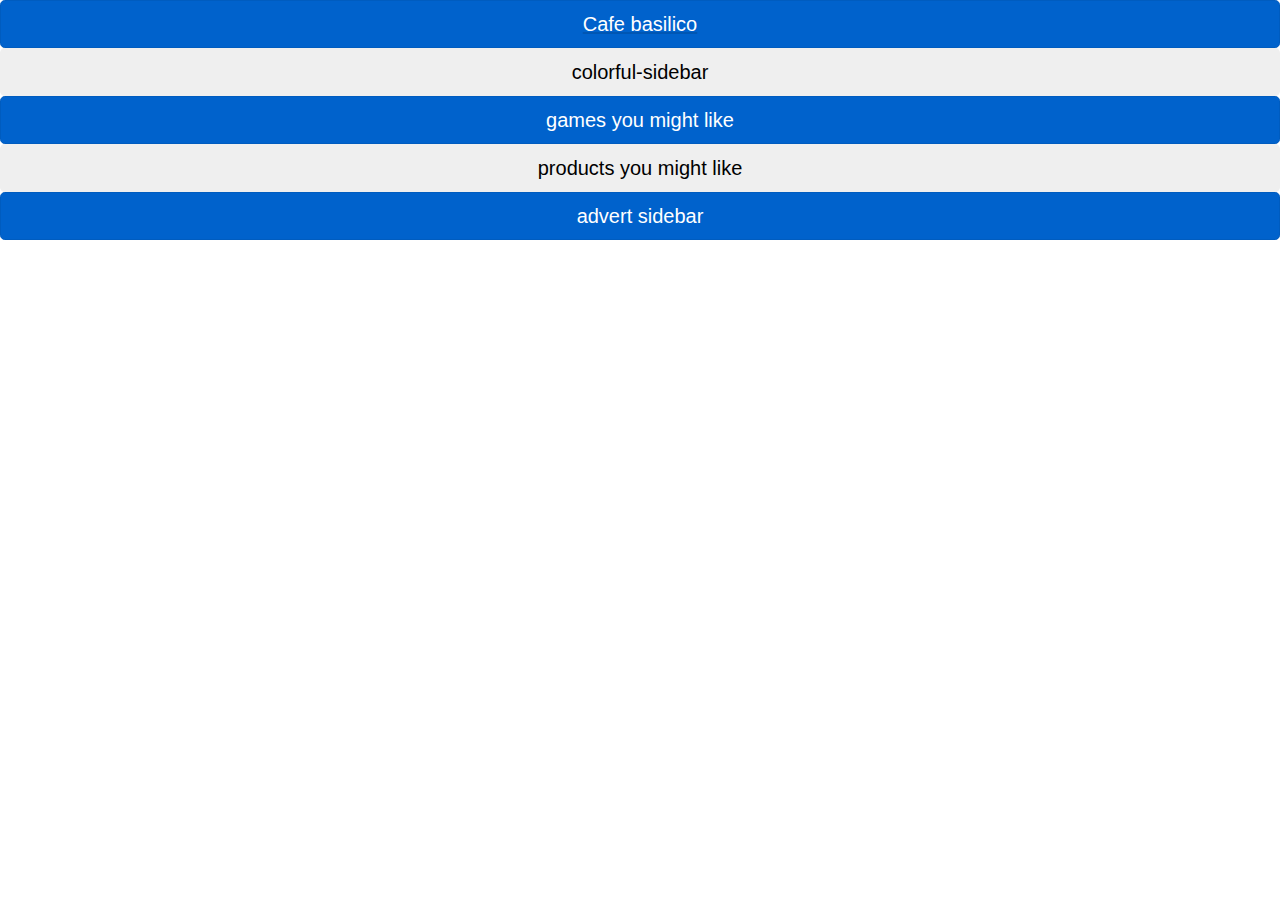
<file: index.html>
<!DOCTYPE html>
<html>
<head>
	<title>Hackathon</title>
	<link rel="stylesheet" href="https://maxcdn.bootstrapcdn.com/bootstrap/4.0.0/css/bootstrap.min.css" integrity="sha384-Gn5384xqQ1aoWXA+058RXPxPg6fy4IWvTNh0E263XmFcJlSAwiGgFAW/dAiS6JXm" crossorigin="anonymous">
	<link rel="stylesheet" type="text/css" href="animate.css">
</head>
<body>
	<a href="3\cafe-basilico/index.html"><button type="button" class="btn btn-primary btn-lg btn-block active swing animated">Cafe basilico</button></a>
	<a href="3\colorful-sidebar/index.html"><button type="button" class="btn btn-secondry btn-lg btn-block active flash animated">colorful-sidebar</button></a>
	<a href="3\games-you-might-like/index.html"><button type="button" class="btn btn-primary btn-lg btn-block active fadeInLeft animated">games you might like</button></a>
	<a href="3\products-you-might-like/index.html"><button type="button" class="btn btn-secondry btn-lg btn-block active swing animated">products you might like</button></a>
	<a href="more-png-slicing\advert-sidebar/index.html"><button type="button" class="btn btn-primary btn-lg btn-block active flip animated">advert sidebar</button></a>
	



</body>
</html>
</file>
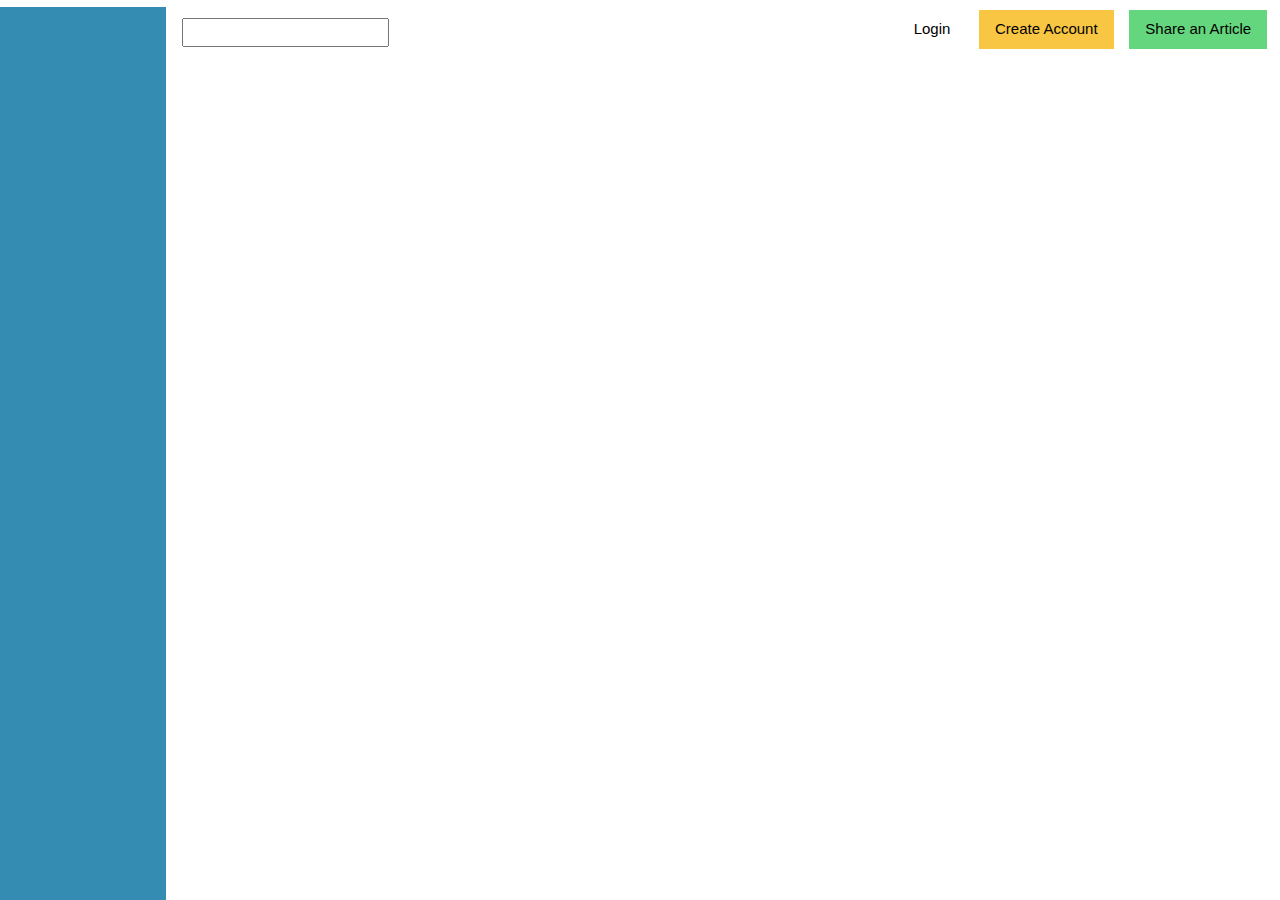
<file: more-png-slicing/data-camp/index.html>
<!DOCTYPE html>
<html>
<head>
	<title>more png</title>
	<link rel="stylesheet" type="text/css" href="style2.css">
	<link rel="stylesheet" type="text/css" href="style.css">
</head>
<body>
	<div class="w3-bar w3-white nav">
  <button class="w3-bar-item w3-white b1"><input type="text" name="text"></button>
    <button class="w3-bar-item b2">Login</button>
    <button class="w3-bar-item b3">Create Account</button>
    <button class="w3-bar-item b4">Share an Article</button>
</div>
<div class="w3-sidebar w3-bar-block sidebar" style="width:13%">
</div>

</body>
</html>
</file>
<file: more-png-slicing/data-camp/style.css>
div{position: relative;}
.nav{margin-left: 13%;background-color: white;}
.b4{
	position: absolute;
	right:14%;
	background-color: #64d67d;
}
.b2{
	position: absolute;
	right:37.5%;
	background-color: white;
}
.b3{
	background-color: #f9c643;
	position: absolute;
	right:26%;
}

.sidebar{margin-top: -4.5%;background-color: #348cb3;}
.nav{
	padding-top: 10px;
	padding-bottom:10px;
}
</file>
<file: more-png-slicing/data-camp/style2.css>
html{box-sizing:border-box}*,*:before,*:after{box-sizing:inherit}
/* Extract from normalize.css by Nicolas Gallagher and Jonathan Neal git.io/normalize */
html{-ms-text-size-adjust:100%;-webkit-text-size-adjust:100%}body{margin:0}
article,aside,details,figcaption,figure,footer,header,main,menu,nav,section,summary{display:block}
audio,canvas,progress,video{display:inline-block}progress{vertical-align:baseline}
audio:not([controls]){display:none;height:0}[hidden],template{display:none}
a{background-color:transparent;-webkit-text-decoration-skip:objects}
a:active,a:hover{outline-width:0}abbr[title]{border-bottom:none;text-decoration:underline;text-decoration:underline dotted}
dfn{font-style:italic}mark{background:#ff0;color:#000}
small{font-size:80%}sub,sup{font-size:75%;line-height:0;position:relative;vertical-align:baseline}
sub{bottom:-0.25em}sup{top:-0.5em}figure{margin:1em 40px}img{border-style:none}svg:not(:root){overflow:hidden}
code,kbd,pre,samp{font-family:monospace,monospace;font-size:1em}hr{box-sizing:content-box;height:0;overflow:visible}
button,input,select,textarea{font:inherit;margin:0}optgroup{font-weight:bold}
button,input{overflow:visible}button,select{text-transform:none}
button,html [type=button],[type=reset],[type=submit]{-webkit-appearance:button}
button::-moz-focus-inner, [type=button]::-moz-focus-inner, [type=reset]::-moz-focus-inner, [type=submit]::-moz-focus-inner{border-style:none;padding:0}
button:-moz-focusring, [type=button]:-moz-focusring, [type=reset]:-moz-focusring, [type=submit]:-moz-focusring{outline:1px dotted ButtonText}
fieldset{border:1px solid #c0c0c0;margin:0 2px;padding:.35em .625em .75em}
legend{color:inherit;display:table;max-width:100%;padding:0;white-space:normal}textarea{overflow:auto}
[type=checkbox],[type=radio]{padding:0}
[type=number]::-webkit-inner-spin-button,[type=number]::-webkit-outer-spin-button{height:auto}
[type=search]{-webkit-appearance:textfield;outline-offset:-2px}
[type=search]::-webkit-search-cancel-button,[type=search]::-webkit-search-decoration{-webkit-appearance:none}
::-webkit-input-placeholder{color:inherit;opacity:0.54}
::-webkit-file-upload-button{-webkit-appearance:button;font:inherit}
/* End extract */
html,body{font-family:Verdana,sans-serif;font-size:15px;line-height:1.5}html{overflow-x:hidden}
h1{font-size:36px}h2{font-size:30px}h3{font-size:24px}h4{font-size:20px}h5{font-size:18px}h6{font-size:16px}.w3-serif{font-family:serif}
h1,h2,h3,h4,h5,h6{font-family:"Segoe UI",Arial,sans-serif;font-weight:400;margin:10px 0}.w3-wide{letter-spacing:4px}
hr{border:0;border-top:1px solid #eee;margin:20px 0}
.w3-image{max-width:100%;height:auto}img{vertical-align:middle}a{color:inherit}
.w3-table,.w3-table-all{border-collapse:collapse;border-spacing:0;width:100%;display:table}.w3-table-all{border:1px solid #ccc}
.w3-bordered tr,.w3-table-all tr{border-bottom:1px solid #ddd}.w3-striped tbody tr:nth-child(even){background-color:#f1f1f1}
.w3-table-all tr:nth-child(odd){background-color:#fff}.w3-table-all tr:nth-child(even){background-color:#f1f1f1}
.w3-hoverable tbody tr:hover,.w3-ul.w3-hoverable li:hover{background-color:#ccc}.w3-centered tr th,.w3-centered tr td{text-align:center}
.w3-table td,.w3-table th,.w3-table-all td,.w3-table-all th{padding:8px 8px;display:table-cell;text-align:left;vertical-align:top}
.w3-table th:first-child,.w3-table td:first-child,.w3-table-all th:first-child,.w3-table-all td:first-child{padding-left:16px}
.w3-btn,.w3-button{border:none;display:inline-block;padding:8px 16px;vertical-align:middle;overflow:hidden;text-decoration:none;color:inherit;background-color:inherit;text-align:center;cursor:pointer;white-space:nowrap}
.w3-btn:hover{box-shadow:0 8px 16px 0 rgba(0,0,0,0.2),0 6px 20px 0 rgba(0,0,0,0.19)}
.w3-btn,.w3-button{-webkit-touch-callout:none;-webkit-user-select:none;-khtml-user-select:none;-moz-user-select:none;-ms-user-select:none;user-select:none}   
.w3-disabled,.w3-btn:disabled,.w3-button:disabled{cursor:not-allowed;opacity:0.3}.w3-disabled *,:disabled *{pointer-events:none}
.w3-btn.w3-disabled:hover,.w3-btn:disabled:hover{box-shadow:none}
.w3-badge,.w3-tag{background-color:#000;color:#fff;display:inline-block;padding-left:8px;padding-right:8px;text-align:center}.w3-badge{border-radius:50%}
.w3-ul{list-style-type:none;padding:0;margin:0}.w3-ul li{padding:8px 16px;border-bottom:1px solid #ddd}.w3-ul li:last-child{border-bottom:none}
.w3-tooltip,.w3-display-container{position:relative}.w3-tooltip .w3-text{display:none}.w3-tooltip:hover .w3-text{display:inline-block}
.w3-ripple:active{opacity:0.5}.w3-ripple{transition:opacity 0s}
.w3-input{padding:8px;display:block;border:none;border-bottom:1px solid #ccc;width:100%}
.w3-select{padding:9px 0;width:100%;border:none;border-bottom:1px solid #ccc}
.w3-dropdown-click,.w3-dropdown-hover{position:relative;display:inline-block;cursor:pointer}
.w3-dropdown-hover:hover .w3-dropdown-content{display:block}
.w3-dropdown-hover:first-child,.w3-dropdown-click:hover{background-color:#ccc;color:#000}
.w3-dropdown-hover:hover > .w3-button:first-child,.w3-dropdown-click:hover > .w3-button:first-child{background-color:#ccc;color:#000}
.w3-dropdown-content{cursor:auto;color:#000;background-color:#fff;display:none;position:absolute;min-width:160px;margin:0;padding:0;z-index:1}
.w3-check,.w3-radio{width:24px;height:24px;position:relative;top:6px}
.w3-sidebar{height:100%;width:200px;background-color:#fff;position:fixed!important;z-index:1;overflow:auto}
.w3-bar-block .w3-dropdown-hover,.w3-bar-block .w3-dropdown-click{width:100%}
.w3-bar-block .w3-dropdown-hover .w3-dropdown-content,.w3-bar-block .w3-dropdown-click .w3-dropdown-content{min-width:100%}
.w3-bar-block .w3-dropdown-hover .w3-button,.w3-bar-block .w3-dropdown-click .w3-button{width:100%;text-align:left;padding:8px 16px}
.w3-main,#main{transition:margin-left .4s}
.w3-modal{z-index:3;display:none;padding-top:100px;position:fixed;left:0;top:0;width:100%;height:100%;overflow:auto;background-color:rgb(0,0,0);background-color:rgba(0,0,0,0.4)}
.w3-modal-content{margin:auto;background-color:#fff;position:relative;padding:0;outline:0;width:600px}
.w3-bar{width:100%;height:20%;overflow:hidden}.w3-center .w3-bar{display:inline-block;width:auto}
.w3-bar .w3-bar-item{padding:8px 16px;float:left;width:auto;border:none;display:block;outline:0}
.w3-bar .w3-dropdown-hover,.w3-bar .w3-dropdown-click{position:static;float:left}
.w3-bar .w3-button{white-space:normal}
.w3-bar-block .w3-bar-item{width:100%;display:block;padding:8px 16px;text-align:left;border:none;white-space:normal;float:none;outline:0}
.w3-bar-block.w3-center .w3-bar-item{text-align:center}.w3-block{display:block;width:100%}
.w3-responsive{display:block;overflow-x:auto}
.w3-container:after,.w3-container:before,.w3-panel:after,.w3-panel:before,.w3-row:after,.w3-row:before,.w3-row-padding:after,.w3-row-padding:before,
.w3-cell-row:before,.w3-cell-row:after,.w3-clear:after,.w3-clear:before,.w3-bar:before,.w3-bar:after{content:"";display:table;clear:both}
.w3-col,.w3-half,.w3-third,.w3-twothird,.w3-threequarter,.w3-quarter{float:left;width:100%}
.w3-col.s1{width:8.33333%}.w3-col.s2{width:16.66666%}.w3-col.s3{width:24.99999%}.w3-col.s4{width:33.33333%}
.w3-col.s5{width:41.66666%}.w3-col.s6{width:49.99999%}.w3-col.s7{width:58.33333%}.w3-col.s8{width:66.66666%}
.w3-col.s9{width:74.99999%}.w3-col.s10{width:83.33333%}.w3-col.s11{width:91.66666%}.w3-col.s12{width:99.99999%}
@media (min-width:601px){.w3-col.m1{width:8.33333%}.w3-col.m2{width:16.66666%}.w3-col.m3,.w3-quarter{width:24.99999%}.w3-col.m4,.w3-third{width:33.33333%}
.w3-col.m5{width:41.66666%}.w3-col.m6,.w3-half{width:49.99999%}.w3-col.m7{width:58.33333%}.w3-col.m8,.w3-twothird{width:66.66666%}
.w3-col.m9,.w3-threequarter{width:74.99999%}.w3-col.m10{width:83.33333%}.w3-col.m11{width:91.66666%}.w3-col.m12{width:99.99999%}}
@media (min-width:993px){.w3-col.l1{width:8.33333%}.w3-col.l2{width:16.66666%}.w3-col.l3{width:24.99999%}.w3-col.l4{width:33.33333%}
.w3-col.l5{width:41.66666%}.w3-col.l6{width:49.99999%}.w3-col.l7{width:58.33333%}.w3-col.l8{width:66.66666%}
.w3-col.l9{width:74.99999%}.w3-col.l10{width:83.33333%}.w3-col.l11{width:91.66666%}.w3-col.l12{width:99.99999%}}
.w3-content{max-width:980px;margin:auto}.w3-rest{overflow:hidden}
.w3-cell-row{display:table;width:100%}.w3-cell{display:table-cell}
.w3-cell-top{vertical-align:top}.w3-cell-middle{vertical-align:middle}.w3-cell-bottom{vertical-align:bottom}
.w3-hide{display:none!important}.w3-show-block,.w3-show{display:block!important}.w3-show-inline-block{display:inline-block!important}
@media (max-width:600px){.w3-modal-content{margin:0 10px;width:auto!important}.w3-modal{padding-top:30px}
.w3-dropdown-hover.w3-mobile .w3-dropdown-content,.w3-dropdown-click.w3-mobile .w3-dropdown-content{position:relative}	
.w3-hide-small{display:none!important}.w3-mobile{display:block;width:100%!important}.w3-bar-item.w3-mobile,.w3-dropdown-hover.w3-mobile,.w3-dropdown-click.w3-mobile{text-align:center}
.w3-dropdown-hover.w3-mobile,.w3-dropdown-hover.w3-mobile .w3-btn,.w3-dropdown-hover.w3-mobile .w3-button,.w3-dropdown-click.w3-mobile,.w3-dropdown-click.w3-mobile .w3-btn,.w3-dropdown-click.w3-mobile .w3-button{width:100%}}
@media (max-width:768px){.w3-modal-content{width:500px}.w3-modal{padding-top:50px}}
@media (min-width:993px){.w3-modal-content{width:900px}.w3-hide-large{display:none!important}.w3-sidebar.w3-collapse{display:block!important}}
@media (max-width:992px) and (min-width:601px){.w3-hide-medium{display:none!important}}
@media (max-width:992px){.w3-sidebar.w3-collapse{display:none}.w3-main{margin-left:0!important;margin-right:0!important}}
.w3-top,.w3-bottom{position:fixed;width:100%;z-index:1}.w3-top{top:0}.w3-bottom{bottom:0}
.w3-overlay{position:fixed;display:none;width:100%;height:100%;top:0;left:0;right:0;bottom:0;background-color:rgba(0,0,0,0.5);z-index:2}
.w3-display-topleft{position:absolute;left:0;top:0}.w3-display-topright{position:absolute;right:0;top:0}
.w3-display-bottomleft{position:absolute;left:0;bottom:0}.w3-display-bottomright{position:absolute;right:0;bottom:0}
.w3-display-middle{position:absolute;top:50%;left:50%;transform:translate(-50%,-50%);-ms-transform:translate(-50%,-50%)}
.w3-display-left{position:absolute;top:50%;left:0%;transform:translate(0%,-50%);-ms-transform:translate(-0%,-50%)}
.w3-display-right{position:absolute;top:50%;right:0%;transform:translate(0%,-50%);-ms-transform:translate(0%,-50%)}
.w3-display-topmiddle{position:absolute;left:50%;top:0;transform:translate(-50%,0%);-ms-transform:translate(-50%,0%)}
.w3-display-bottommiddle{position:absolute;left:50%;bottom:0;transform:translate(-50%,0%);-ms-transform:translate(-50%,0%)}
.w3-display-container:hover .w3-display-hover{display:block}.w3-display-container:hover span.w3-display-hover{display:inline-block}.w3-display-hover{display:none}
.w3-display-position{position:absolute}
.w3-circle{border-radius:50%}
.w3-round-small{border-radius:2px}.w3-round,.w3-round-medium{border-radius:4px}.w3-round-large{border-radius:8px}.w3-round-xlarge{border-radius:16px}.w3-round-xxlarge{border-radius:32px}
.w3-row-padding,.w3-row-padding>.w3-half,.w3-row-padding>.w3-third,.w3-row-padding>.w3-twothird,.w3-row-padding>.w3-threequarter,.w3-row-padding>.w3-quarter,.w3-row-padding>.w3-col{padding:0 8px}
.w3-container,.w3-panel{padding:0.01em 16px}.w3-panel{margin-top:16px;margin-bottom:16px}
.w3-code,.w3-codespan{font-family:Consolas,"courier new";font-size:16px}
.w3-code{width:auto;background-color:#fff;padding:8px 12px;border-left:4px solid #4CAF50;word-wrap:break-word}
.w3-codespan{color:crimson;background-color:#f1f1f1;padding-left:4px;padding-right:4px;font-size:110%}
.w3-card,.w3-card-2{box-shadow:none,0 2px 10px 0 rgba(0,0,0,0.12)}
.w3-card-4,.w3-hover-shadow:hover{box-shadow:0 4px 10px 0 rgba(0,0,0,0.2),0 4px 20px 0 rgba(0,0,0,0.19)}
.w3-spin{animation:w3-spin 2s infinite linear}@keyframes w3-spin{0%{transform:rotate(0deg)}100%{transform:rotate(359deg)}}
.w3-animate-fading{animation:fading 10s infinite}@keyframes fading{0%{opacity:0}50%{opacity:1}100%{opacity:0}}
.w3-animate-opacity{animation:opac 0.8s}@keyframes opac{from{opacity:0} to{opacity:1}}
.w3-animate-top{position:relative;animation:animatetop 0.4s}@keyframes animatetop{from{top:-300px;opacity:0} to{top:0;opacity:1}}
.w3-animate-left{position:relative;animation:animateleft 0.4s}@keyframes animateleft{from{left:-300px;opacity:0} to{left:0;opacity:1}}
.w3-animate-right{position:relative;animation:animateright 0.4s}@keyframes animateright{from{right:-300px;opacity:0} to{right:0;opacity:1}}
.w3-animate-bottom{position:relative;animation:animatebottom 0.4s}@keyframes animatebottom{from{bottom:-300px;opacity:0} to{bottom:0;opacity:1}}
.w3-animate-zoom {animation:animatezoom 0.6s}@keyframes animatezoom{from{transform:scale(0)} to{transform:scale(1)}}
.w3-animate-input{transition:width 0.4s ease-in-out}.w3-animate-input:focus{width:100%!important}
.w3-opacity,.w3-hover-opacity:hover{opacity:0.60}.w3-opacity-off,.w3-hover-opacity-off:hover{opacity:1}
.w3-opacity-max{opacity:0.25}.w3-opacity-min{opacity:0.75}
.w3-greyscale-max,.w3-grayscale-max,.w3-hover-greyscale:hover,.w3-hover-grayscale:hover{filter:grayscale(100%)}
.w3-greyscale,.w3-grayscale{filter:grayscale(75%)}.w3-greyscale-min,.w3-grayscale-min{filter:grayscale(50%)}
.w3-sepia{filter:sepia(75%)}.w3-sepia-max,.w3-hover-sepia:hover{filter:sepia(100%)}.w3-sepia-min{filter:sepia(50%)}
.w3-tiny{font-size:10px!important}.w3-small{font-size:12px!important}.w3-medium{font-size:15px!important}.w3-large{font-size:18px!important}
.w3-xlarge{font-size:24px!important}.w3-xxlarge{font-size:36px!important}.w3-xxxlarge{font-size:48px!important}.w3-jumbo{font-size:64px!important}
.w3-left-align{text-align:left!important}.w3-right-align{text-align:right!important}.w3-justify{text-align:justify!important}.w3-center{text-align:center!important}
.w3-border-0{border:0!important}.w3-border{border:1px solid #ccc!important}
.w3-border-top{border-top:1px solid #ccc!important}.w3-border-bottom{border-bottom:1px solid #ccc!important}
.w3-border-left{border-left:1px solid #ccc!important}.w3-border-right{border-right:1px solid #ccc!important}
.w3-topbar{border-top:6px solid #ccc!important}.w3-bottombar{border-bottom:6px solid #ccc!important}
.w3-leftbar{border-left:6px solid #ccc!important}.w3-rightbar{border-right:6px solid #ccc!important}
.w3-section,.w3-code{margin-top:16px!important;margin-bottom:16px!important}
.w3-margin{margin:16px!important}.w3-margin-top{margin-top:16px!important}.w3-margin-bottom{margin-bottom:16px!important}
.w3-margin-left{margin-left:16px!important}.w3-margin-right{margin-right:16px!important}
.w3-padding-small{padding:4px 8px!important}.w3-padding{padding:8px 16px!important}.w3-padding-large{padding:12px 24px!important}
.w3-padding-16{padding-top:16px!important;padding-bottom:16px!important}.w3-padding-24{padding-top:24px!important;padding-bottom:24px!important}
.w3-padding-32{padding-top:32px!important;padding-bottom:32px!important}.w3-padding-48{padding-top:48px!important;padding-bottom:48px!important}
.w3-padding-64{padding-top:64px!important;padding-bottom:64px!important}
.w3-left{float:left!important}.w3-right{float:right!important}
.w3-button:hover{color:#000!important;background-color:#ccc!important}
.w3-transparent,.w3-hover-none:hover{background-color:transparent!important}
.w3-hover-none:hover{box-shadow:none!important}
/* Colors */
.w3-amber,.w3-hover-amber:hover{color:#000!important;background-color:#ffc107!important}
.w3-aqua,.w3-hover-aqua:hover{color:#000!important;background-color:#00ffff!important}
.w3-blue,.w3-hover-blue:hover{color:#fff!important;background-color:#2196F3!important}
.w3-light-blue,.w3-hover-light-blue:hover{color:#000!important;background-color:#87CEEB!important}
.w3-brown,.w3-hover-brown:hover{color:#fff!important;background-color:#795548!important}
.w3-cyan,.w3-hover-cyan:hover{color:#000!important;background-color:#00bcd4!important}
.w3-blue-grey,.w3-hover-blue-grey:hover,.w3-blue-gray,.w3-hover-blue-gray:hover{color:#fff!important;background-color:#607d8b!important}
.w3-green,.w3-hover-green:hover{color:#fff!important;background-color:#4CAF50!important}
.w3-light-green,.w3-hover-light-green:hover{color:#000!important;background-color:#8bc34a!important}
.w3-indigo,.w3-hover-indigo:hover{color:#fff!important;background-color:#3f51b5!important}
.w3-khaki,.w3-hover-khaki:hover{color:#000!important;background-color:#f0e68c!important}
.w3-lime,.w3-hover-lime:hover{color:#000!important;background-color:#cddc39!important}
.w3-orange,.w3-hover-orange:hover{color:#000!important;background-color:#ff9800!important}
.w3-deep-orange,.w3-hover-deep-orange:hover{color:#fff!important;background-color:#ff5722!important}
.w3-pink,.w3-hover-pink:hover{color:#fff!important;background-color:#e91e63!important}
.w3-purple,.w3-hover-purple:hover{color:#fff!important;background-color:#9c27b0!important}
.w3-deep-purple,.w3-hover-deep-purple:hover{color:#fff!important;background-color:#673ab7!important}
.w3-red,.w3-hover-red:hover{color:#fff!important;background-color:#f44336!important}
.w3-sand,.w3-hover-sand:hover{color:#000!important;background-color:#fdf5e6!important}
.w3-teal,.w3-hover-teal:hover{color:#fff!important;background-color:#009688!important}
.w3-yellow,.w3-hover-yellow:hover{color:#000!important;background-color:#ffeb3b!important}
.w3-white,.w3-hover-white:hover{color:#000!important;background-color:#fff!important}
.w3-black,.w3-hover-black:hover{color:#fff!important;background-color:#000!important}
.w3-grey,.w3-hover-grey:hover,.w3-gray,.w3-hover-gray:hover{color:#000!important;background-color:#9e9e9e!important}
.w3-light-grey,.w3-hover-light-grey:hover,.w3-light-gray,.w3-hover-light-gray:hover{color:#000!important;background-color:#f1f1f1!important}
.w3-dark-grey,.w3-hover-dark-grey:hover,.w3-dark-gray,.w3-hover-dark-gray:hover{color:#fff!important;background-color:#616161!important}
.w3-pale-red,.w3-hover-pale-red:hover{color:#000!important;background-color:#ffdddd!important}
.w3-pale-green,.w3-hover-pale-green:hover{color:#000!important;background-color:#ddffdd!important}
.w3-pale-yellow,.w3-hover-pale-yellow:hover{color:#000!important;background-color:#ffffcc!important}
.w3-pale-blue,.w3-hover-pale-blue:hover{color:#000!important;background-color:#ddffff!important}
.w3-text-amber,.w3-hover-text-amber:hover{color:#ffc107!important}
.w3-text-aqua,.w3-hover-text-aqua:hover{color:#00ffff!important}
.w3-text-blue,.w3-hover-text-blue:hover{color:#2196F3!important}
.w3-text-light-blue,.w3-hover-text-light-blue:hover{color:#87CEEB!important}
.w3-text-brown,.w3-hover-text-brown:hover{color:#795548!important}
.w3-text-cyan,.w3-hover-text-cyan:hover{color:#00bcd4!important}
.w3-text-blue-grey,.w3-hover-text-blue-grey:hover,.w3-text-blue-gray,.w3-hover-text-blue-gray:hover{color:#607d8b!important}
.w3-text-green,.w3-hover-text-green:hover{color:#4CAF50!important}
.w3-text-light-green,.w3-hover-text-light-green:hover{color:#8bc34a!important}
.w3-text-indigo,.w3-hover-text-indigo:hover{color:#3f51b5!important}
.w3-text-khaki,.w3-hover-text-khaki:hover{color:#b4aa50!important}
.w3-text-lime,.w3-hover-text-lime:hover{color:#cddc39!important}
.w3-text-orange,.w3-hover-text-orange:hover{color:#ff9800!important}
.w3-text-deep-orange,.w3-hover-text-deep-orange:hover{color:#ff5722!important}
.w3-text-pink,.w3-hover-text-pink:hover{color:#e91e63!important}
.w3-text-purple,.w3-hover-text-purple:hover{color:#9c27b0!important}
.w3-text-deep-purple,.w3-hover-text-deep-purple:hover{color:#673ab7!important}
.w3-text-red,.w3-hover-text-red:hover{color:#f44336!important}
.w3-text-sand,.w3-hover-text-sand:hover{color:#fdf5e6!important}
.w3-text-teal,.w3-hover-text-teal:hover{color:#009688!important}
.w3-text-yellow,.w3-hover-text-yellow:hover{color:#d2be0e!important}
.w3-text-white,.w3-hover-text-white:hover{color:#fff!important}
.w3-text-black,.w3-hover-text-black:hover{color:#000!important}
.w3-text-grey,.w3-hover-text-grey:hover,.w3-text-gray,.w3-hover-text-gray:hover{color:#757575!important}
.w3-text-light-grey,.w3-hover-text-light-grey:hover,.w3-text-light-gray,.w3-hover-text-light-gray:hover{color:#f1f1f1!important}
.w3-text-dark-grey,.w3-hover-text-dark-grey:hover,.w3-text-dark-gray,.w3-hover-text-dark-gray:hover{color:#3a3a3a!important}
.w3-border-amber,.w3-hover-border-amber:hover{border-color:#ffc107!important}
.w3-border-aqua,.w3-hover-border-aqua:hover{border-color:#00ffff!important}
.w3-border-blue,.w3-hover-border-blue:hover{border-color:#2196F3!important}
.w3-border-light-blue,.w3-hover-border-light-blue:hover{border-color:#87CEEB!important}
.w3-border-brown,.w3-hover-border-brown:hover{border-color:#795548!important}
.w3-border-cyan,.w3-hover-border-cyan:hover{border-color:#00bcd4!important}
.w3-border-blue-grey,.w3-hover-border-blue-grey:hover,.w3-border-blue-gray,.w3-hover-border-blue-gray:hover{border-color:#607d8b!important}
.w3-border-green,.w3-hover-border-green:hover{border-color:#4CAF50!important}
.w3-border-light-green,.w3-hover-border-light-green:hover{border-color:#8bc34a!important}
.w3-border-indigo,.w3-hover-border-indigo:hover{border-color:#3f51b5!important}
.w3-border-khaki,.w3-hover-border-khaki:hover{border-color:#f0e68c!important}
.w3-border-lime,.w3-hover-border-lime:hover{border-color:#cddc39!important}
.w3-border-orange,.w3-hover-border-orange:hover{border-color:#ff9800!important}
.w3-border-deep-orange,.w3-hover-border-deep-orange:hover{border-color:#ff5722!important}
.w3-border-pink,.w3-hover-border-pink:hover{border-color:#e91e63!important}
.w3-border-purple,.w3-hover-border-purple:hover{border-color:#9c27b0!important}
.w3-border-deep-purple,.w3-hover-border-deep-purple:hover{border-color:#673ab7!important}
.w3-border-red,.w3-hover-border-red:hover{border-color:#f44336!important}
.w3-border-sand,.w3-hover-border-sand:hover{border-color:#fdf5e6!important}
.w3-border-teal,.w3-hover-border-teal:hover{border-color:#009688!important}
.w3-border-yellow,.w3-hover-border-yellow:hover{border-color:#ffeb3b!important}
.w3-border-white,.w3-hover-border-white:hover{border-color:#fff!important}
.w3-border-black,.w3-hover-border-black:hover{border-color:#000!important}
.w3-border-grey,.w3-hover-border-grey:hover,.w3-border-gray,.w3-hover-border-gray:hover{border-color:#9e9e9e!important}
.w3-border-light-grey,.w3-hover-border-light-grey:hover,.w3-border-light-gray,.w3-hover-border-light-gray:hover{border-color:#f1f1f1!important}
.w3-border-dark-grey,.w3-hover-border-dark-grey:hover,.w3-border-dark-gray,.w3-hover-border-dark-gray:hover{border-color:#616161!important}
.w3-border-pale-red,.w3-hover-border-pale-red:hover{border-color:#ffe7e7!important}.w3-border-pale-green,.w3-hover-border-pale-green:hover{border-color:#e7ffe7!important}
.w3-border-pale-yellow,.w3-hover-border-pale-yellow:hover{border-color:#ffffcc!important}.w3-border-pale-blue,.w3-hover-border-pale-blue:hover{border-color:#e7ffff!important}
</file>
